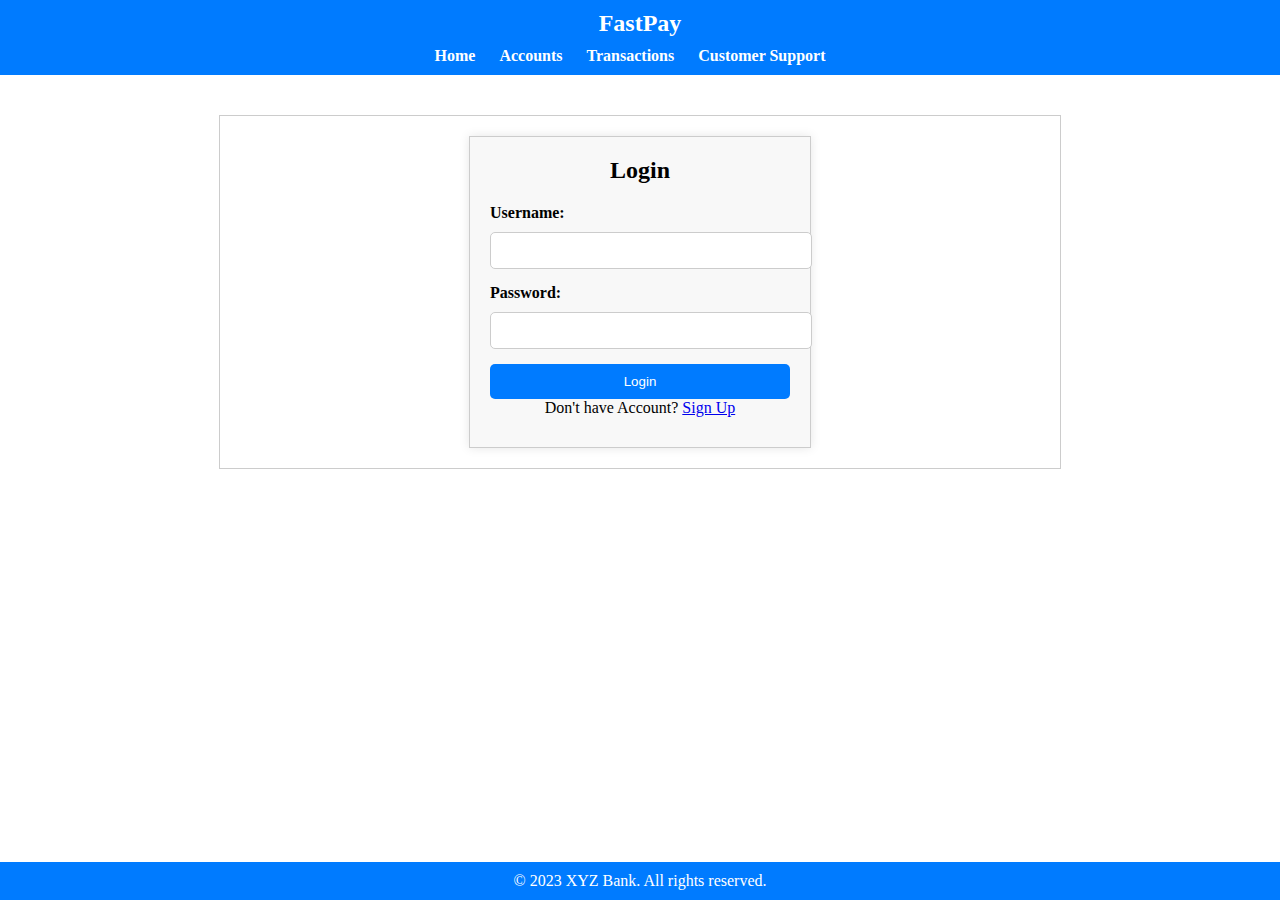
<file: index.html>
<!DOCTYPE html>
<html lang="en">
<head>
    <meta charset="UTF-8">
    <meta name="viewport" content="width=device-width, initial-scale=1.0">
    <title>Money Transaction</title>
    <link rel="stylesheet" href="style.css">
</head>
<body>
    <header>
        <h1>FastPay</h1>
        <nav>
            <ul>
                <li><a href="#">Home</a></li>
                <li><a href="#">Accounts</a></li>
                <li><a href="#">Transactions</a></li>
                <li><a href="#">Customer Support</a></li>
            </ul>
        </nav>
    </header>

    <section class="main-content">
        <div class="login-form">
            <h2>Login</h2>
            <form id="login-form">
                <label for="username">Username:</label>
                <input type="text" id="username" name="username" required>
                <br>
                <label for="password">Password:</label>
                <input type="password" id="password" name="password" required>
                <br>
                <button type="button" id="login-button">Login</button>
                <center>
                  Don't have Account? 
                  <a href="signup.html">Sign Up</a>
                </center>
            </form>
            <p id="login-status"></p>
        </div>
    </section>
    
    <footer>
        <p>&copy; 2023 XYZ Bank. All rights reserved.</p>
    </footer>

    <script>
        // Define static values for admin and user login
        const adminUsername = "admin";
        const adminPassword = "admin123";
        const userUsername = "user";
        const userPassword = "user123";

        // Get form elements and login status paragraph
        const loginForm = document.getElementById("login-form");
        const usernameInput = document.getElementById("username");
        const passwordInput = document.getElementById("password");
        const loginButton = document.getElementById("login-button");
        const loginStatus = document.getElementById("login-status");

        // Event listener for login button click
        loginButton.addEventListener("click", function() {
            const enteredUsername = usernameInput.value;
            const enteredPassword = passwordInput.value;

            if (
                (enteredUsername === adminUsername && enteredPassword === adminPassword) ||
                (enteredUsername === userUsername && enteredPassword === userPassword)
            ) {
                loginStatus.textContent = "Login successful!";
                // You can redirect the user to their respective dashboard here
            } else {
                loginStatus.textContent = "Invalid username or password. Please try again.";
            }
        });
    </script>
</body>
</html>
</file>
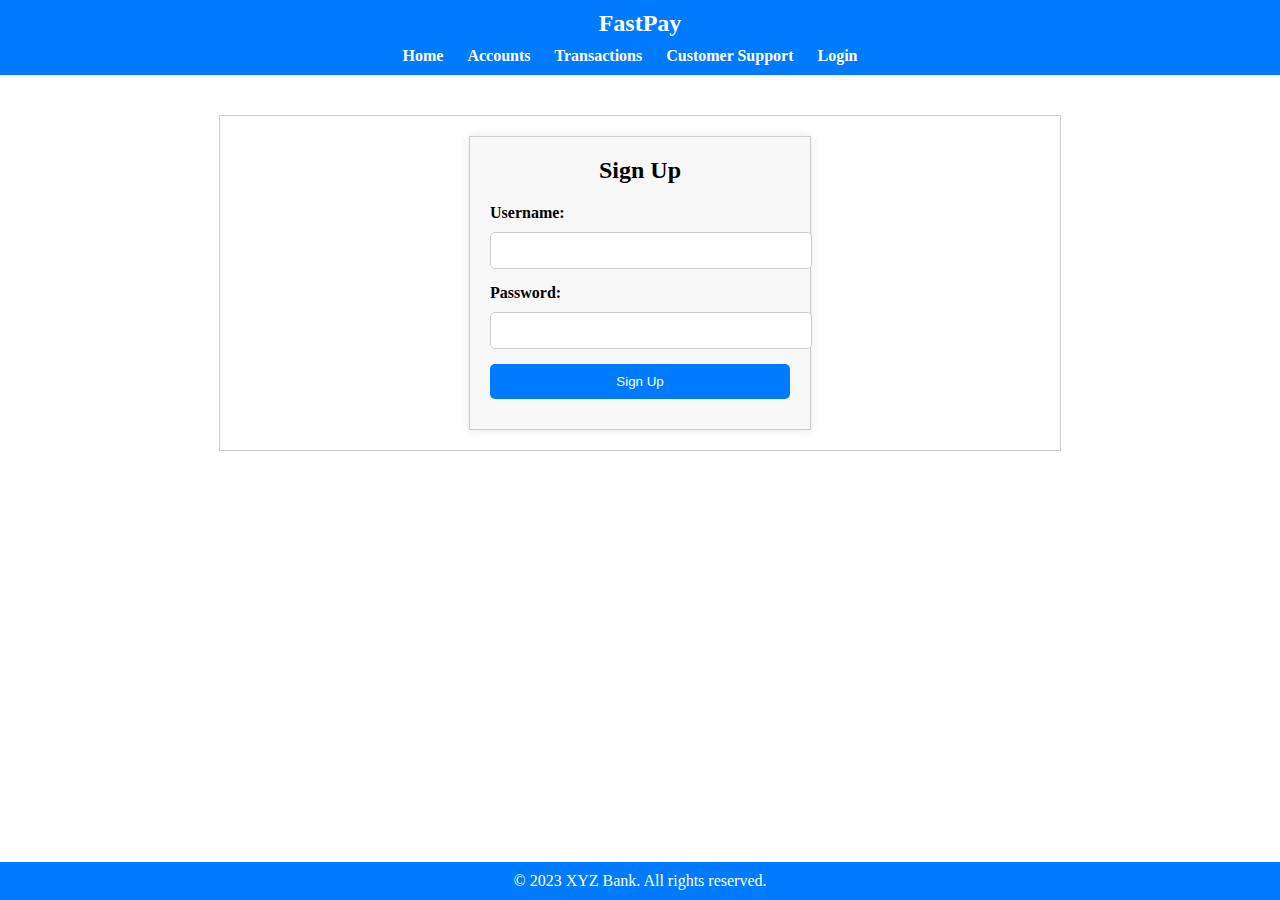
<file: signup.html>
<!DOCTYPE html>
<html lang="en">
<head>
    <meta charset="UTF-8">
    <meta name="viewport" content="width=device-width, initial-scale=1.0">
    <title>Money Transaction</title>
    <link rel="stylesheet" href="style.css">
</head>
<body>
    <header>
        <h1>FastPay</h1>
        <nav>
            <ul>
                <li><a href="#">Home</a></li>
                <li><a href="#">Accounts</a></li>
                <li><a href="#">Transactions</a></li>
                <li><a href="#">Customer Support</a></li>
                <li><a href="index.html">Login</a></li>
            </ul>
        </nav>
    </header>

    <section class="main-content">
        <div class="signup-form">
            <h2>Sign Up</h2>
            <form id="signup-form">
                <label for="signup-username">Username:</label>
                <input type="text" id="signup-username" name="signup-username" required>
                <br>
                <label for="signup-password">Password:</label>
                <input type="password" id="signup-password" name="signup-password" required>
                <br>
                <button type="button" id="signup-button">Sign Up</button>
            </form>
            <p id="signup-status"></p>
        </div>
    </section>

    <footer>
        <p>&copy; 2023 XYZ Bank. All rights reserved.</p>
    </footer>
</body>
</html>
</file>
<file: style.css>
/* Reset some default styles */
*{
    margin: 0;
    padding: 0;
}

/* Style the header */
header {
    background-color: #007BFF;
    color: white;
    padding: 10px 0;
    text-align: center;
}

header h1 {
    font-size: 24px;
}

nav ul {
    list-style: none;
    margin-top: 10px;
}

nav li {
    display: inline;
    margin-right: 20px;
}

nav a {
    text-decoration: none;
    color: white;
    font-weight: bold;
}

/* Style the main content */
.main-content {
    max-width: 800px;
    margin: 40px auto;
    padding: 20px;
    border: 1px solid #ccc;
}

.account-summary, .transaction-history {
    margin-bottom: 20px;
}

/* Style the footer */
footer {
    background-color: #f8f8f8;
    text-align: center;
    padding: 10px 0;
}
/* Add this CSS to style the login form */
.login-form {
    max-width: 300px;
    margin: 0 auto;
    padding: 20px;
    border: 1px solid #ccc;
    background-color: #f8f8f8;
    box-shadow: 0 0 10px rgba(0, 0, 0, 0.1);
}

.login-form h2 {
    text-align: center;
    font-size: 24px;
    margin-bottom: 20px;
}

.login-form label {
    display: block;
    margin-bottom: 10px;
    font-weight: bold;
}

.login-form input[type="text"],
.login-form input[type="password"] {
    width: 100%;
    padding: 10px;
    margin-bottom: 15px;
    border: 1px solid #ccc;
    border-radius: 5px;
}

.login-form button {
    width: 100%;
    padding: 10px;
    background-color: #007BFF;
    color: white;
    border: none;
    border-radius: 5px;
    cursor: pointer;
    transition: background-color 0.3s;
}

.login-form button:hover {
    background-color: #0056b3;
}

#login-status {
    text-align: center;
    margin-top: 10px;
    color: #f00;
}
/* Add this CSS to style the sign-up form */
.signup-form {
    max-width: 300px;
    margin: 0 auto;
    padding: 20px;
    border: 1px solid #ccc;
    background-color: #f8f8f8;
    box-shadow: 0 0 10px rgba(0, 0, 0, 0.1);
}

.signup-form h2 {
    text-align: center;
    font-size: 24px;
    margin-bottom: 20px;
}

.signup-form label {
    display: block;
    margin-bottom: 10px;
    font-weight: bold;
}

.signup-form input[type="text"],
.signup-form input[type="password"] {
    width: 100%;
    padding: 10px;
    margin-bottom: 15px;
    border: 1px solid #ccc;
    border-radius: 5px;
}

.signup-form button {
    width: 100%;
    padding: 10px;
    background-color: #007BFF;
    color: white;
    border: none;
    border-radius: 5px;
    cursor: pointer;
    transition: background-color 0.3s;
}

.signup-form button:hover {
    background-color: #0056b3;
}

#signup-status {
    text-align: center;
    margin-top: 10px;
    color: #f00;
}


/* Reset some default styles */

/* Style the main content area */
main {
    min-height: 100vh; /* Ensure the main content takes up at least the full viewport height */
    display: flex;
    flex-direction: column;
    justify-content: space-between; /* Push the footer to the bottom */
}
footer {
    background-color: #007BFF;
    color: white;
    text-align: center;
    padding: 10px 0;
    position: absolute;
    bottom: 0;
    width: 100%;
}
</file>
